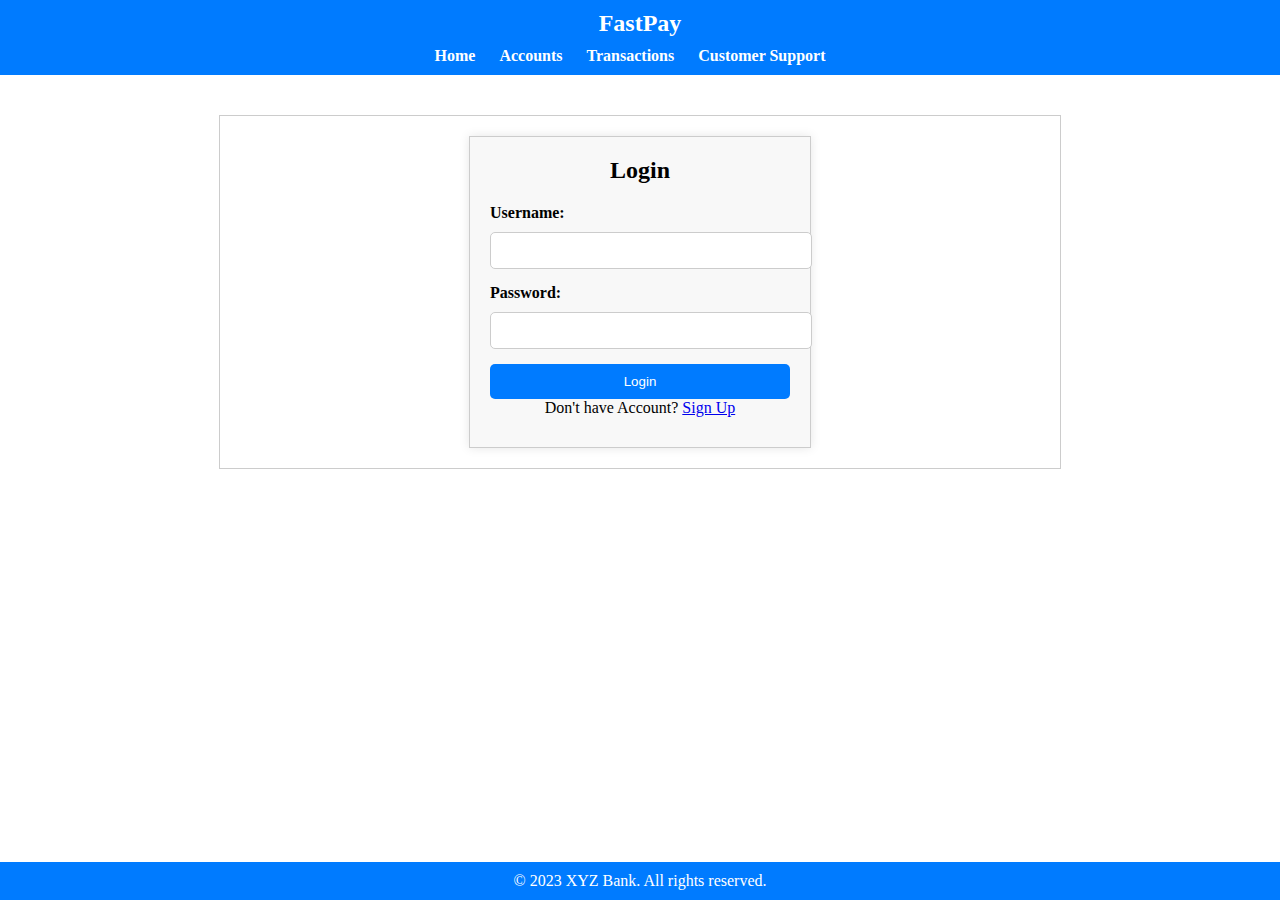
<file: index.html>
<!DOCTYPE html>
<html lang="en">
<head>
    <meta charset="UTF-8">
    <meta name="viewport" content="width=device-width, initial-scale=1.0">
    <title>Money Transaction</title>
    <link rel="stylesheet" href="style.css">
</head>
<body>
    <header>
        <h1>FastPay</h1>
        <nav>
            <ul>
                <li><a href="#">Home</a></li>
                <li><a href="#">Accounts</a></li>
                <li><a href="#">Transactions</a></li>
                <li><a href="#">Customer Support</a></li>
            </ul>
        </nav>
    </header>

    <section class="main-content">
        <div class="login-form">
            <h2>Login</h2>
            <form id="login-form">
                <label for="username">Username:</label>
                <input type="text" id="username" name="username" required>
                <br>
                <label for="password">Password:</label>
                <input type="password" id="password" name="password" required>
                <br>
                <button type="button" id="login-button">Login</button>
                <center>
                  Don't have Account? 
                  <a href="signup.html">Sign Up</a>
                </center>
            </form>
            <p id="login-status"></p>
        </div>
    </section>
    
    <footer>
        <p>&copy; 2023 XYZ Bank. All rights reserved.</p>
    </footer>

    <script>
        // Define static values for admin and user login
        const adminUsername = "admin";
        const adminPassword = "admin123";
        const userUsername = "user";
        const userPassword = "user123";

        // Get form elements and login status paragraph
        const loginForm = document.getElementById("login-form");
        const usernameInput = document.getElementById("username");
        const passwordInput = document.getElementById("password");
        const loginButton = document.getElementById("login-button");
        const loginStatus = document.getElementById("login-status");

        // Event listener for login button click
        loginButton.addEventListener("click", function() {
            const enteredUsername = usernameInput.value;
            const enteredPassword = passwordInput.value;

            if (
                (enteredUsername === adminUsername && enteredPassword === adminPassword) ||
                (enteredUsername === userUsername && enteredPassword === userPassword)
            ) {
                loginStatus.textContent = "Login successful!";
                // You can redirect the user to their respective dashboard here
            } else {
                loginStatus.textContent = "Invalid username or password. Please try again.";
            }
        });
    </script>
</body>
</html>
</file>
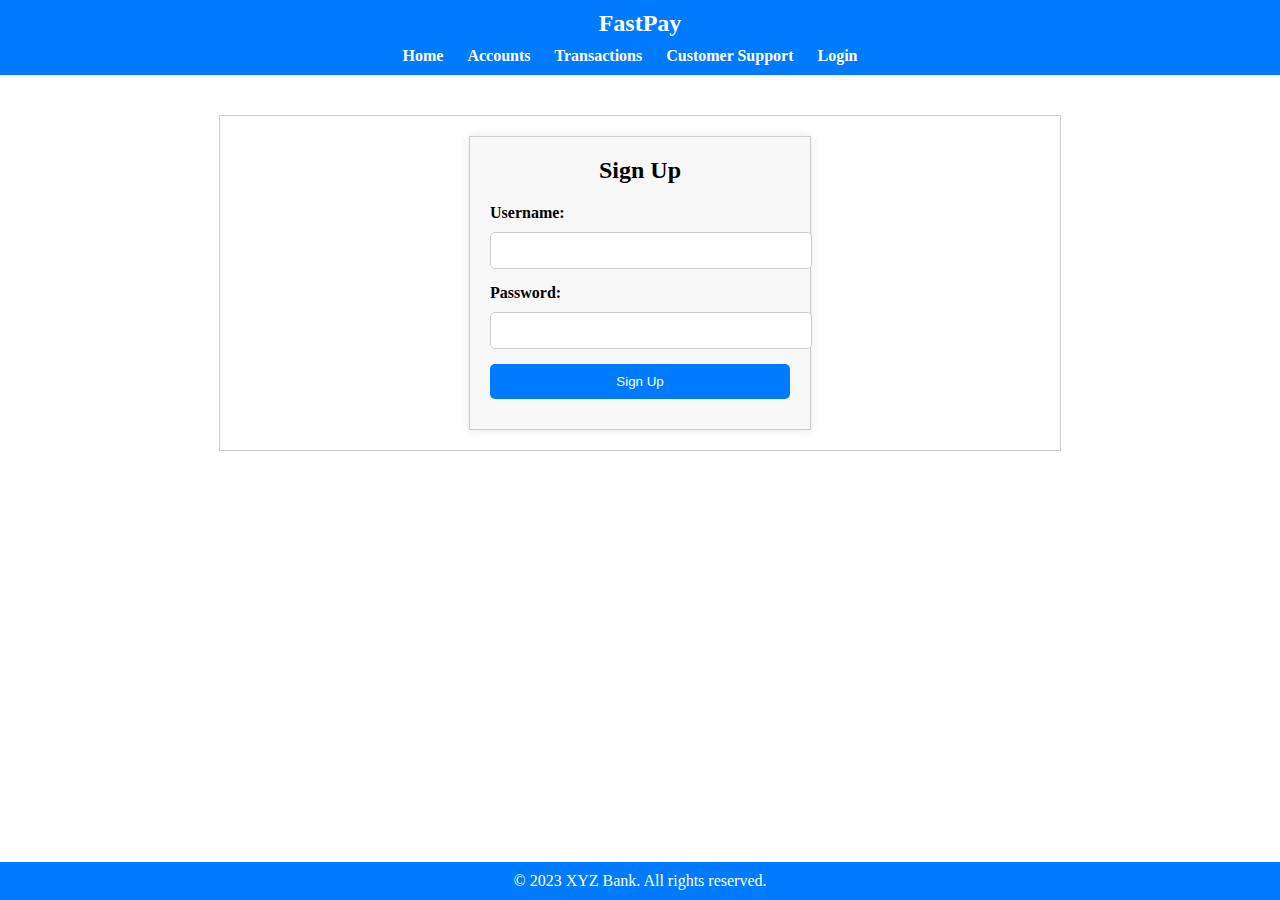
<file: signup.html>
<!DOCTYPE html>
<html lang="en">
<head>
    <meta charset="UTF-8">
    <meta name="viewport" content="width=device-width, initial-scale=1.0">
    <title>Money Transaction</title>
    <link rel="stylesheet" href="style.css">
</head>
<body>
    <header>
        <h1>FastPay</h1>
        <nav>
            <ul>
                <li><a href="#">Home</a></li>
                <li><a href="#">Accounts</a></li>
                <li><a href="#">Transactions</a></li>
                <li><a href="#">Customer Support</a></li>
                <li><a href="index.html">Login</a></li>
            </ul>
        </nav>
    </header>

    <section class="main-content">
        <div class="signup-form">
            <h2>Sign Up</h2>
            <form id="signup-form">
                <label for="signup-username">Username:</label>
                <input type="text" id="signup-username" name="signup-username" required>
                <br>
                <label for="signup-password">Password:</label>
                <input type="password" id="signup-password" name="signup-password" required>
                <br>
                <button type="button" id="signup-button">Sign Up</button>
            </form>
            <p id="signup-status"></p>
        </div>
    </section>

    <footer>
        <p>&copy; 2023 XYZ Bank. All rights reserved.</p>
    </footer>
</body>
</html>
</file>
<file: style.css>
/* Reset some default styles */
*{
    margin: 0;
    padding: 0;
}

/* Style the header */
header {
    background-color: #007BFF;
    color: white;
    padding: 10px 0;
    text-align: center;
}

header h1 {
    font-size: 24px;
}

nav ul {
    list-style: none;
    margin-top: 10px;
}

nav li {
    display: inline;
    margin-right: 20px;
}

nav a {
    text-decoration: none;
    color: white;
    font-weight: bold;
}

/* Style the main content */
.main-content {
    max-width: 800px;
    margin: 40px auto;
    padding: 20px;
    border: 1px solid #ccc;
}

.account-summary, .transaction-history {
    margin-bottom: 20px;
}

/* Style the footer */
footer {
    background-color: #f8f8f8;
    text-align: center;
    padding: 10px 0;
}
/* Add this CSS to style the login form */
.login-form {
    max-width: 300px;
    margin: 0 auto;
    padding: 20px;
    border: 1px solid #ccc;
    background-color: #f8f8f8;
    box-shadow: 0 0 10px rgba(0, 0, 0, 0.1);
}

.login-form h2 {
    text-align: center;
    font-size: 24px;
    margin-bottom: 20px;
}

.login-form label {
    display: block;
    margin-bottom: 10px;
    font-weight: bold;
}

.login-form input[type="text"],
.login-form input[type="password"] {
    width: 100%;
    padding: 10px;
    margin-bottom: 15px;
    border: 1px solid #ccc;
    border-radius: 5px;
}

.login-form button {
    width: 100%;
    padding: 10px;
    background-color: #007BFF;
    color: white;
    border: none;
    border-radius: 5px;
    cursor: pointer;
    transition: background-color 0.3s;
}

.login-form button:hover {
    background-color: #0056b3;
}

#login-status {
    text-align: center;
    margin-top: 10px;
    color: #f00;
}
/* Add this CSS to style the sign-up form */
.signup-form {
    max-width: 300px;
    margin: 0 auto;
    padding: 20px;
    border: 1px solid #ccc;
    background-color: #f8f8f8;
    box-shadow: 0 0 10px rgba(0, 0, 0, 0.1);
}

.signup-form h2 {
    text-align: center;
    font-size: 24px;
    margin-bottom: 20px;
}

.signup-form label {
    display: block;
    margin-bottom: 10px;
    font-weight: bold;
}

.signup-form input[type="text"],
.signup-form input[type="password"] {
    width: 100%;
    padding: 10px;
    margin-bottom: 15px;
    border: 1px solid #ccc;
    border-radius: 5px;
}

.signup-form button {
    width: 100%;
    padding: 10px;
    background-color: #007BFF;
    color: white;
    border: none;
    border-radius: 5px;
    cursor: pointer;
    transition: background-color 0.3s;
}

.signup-form button:hover {
    background-color: #0056b3;
}

#signup-status {
    text-align: center;
    margin-top: 10px;
    color: #f00;
}


/* Reset some default styles */

/* Style the main content area */
main {
    min-height: 100vh; /* Ensure the main content takes up at least the full viewport height */
    display: flex;
    flex-direction: column;
    justify-content: space-between; /* Push the footer to the bottom */
}
footer {
    background-color: #007BFF;
    color: white;
    text-align: center;
    padding: 10px 0;
    position: absolute;
    bottom: 0;
    width: 100%;
}
</file>
